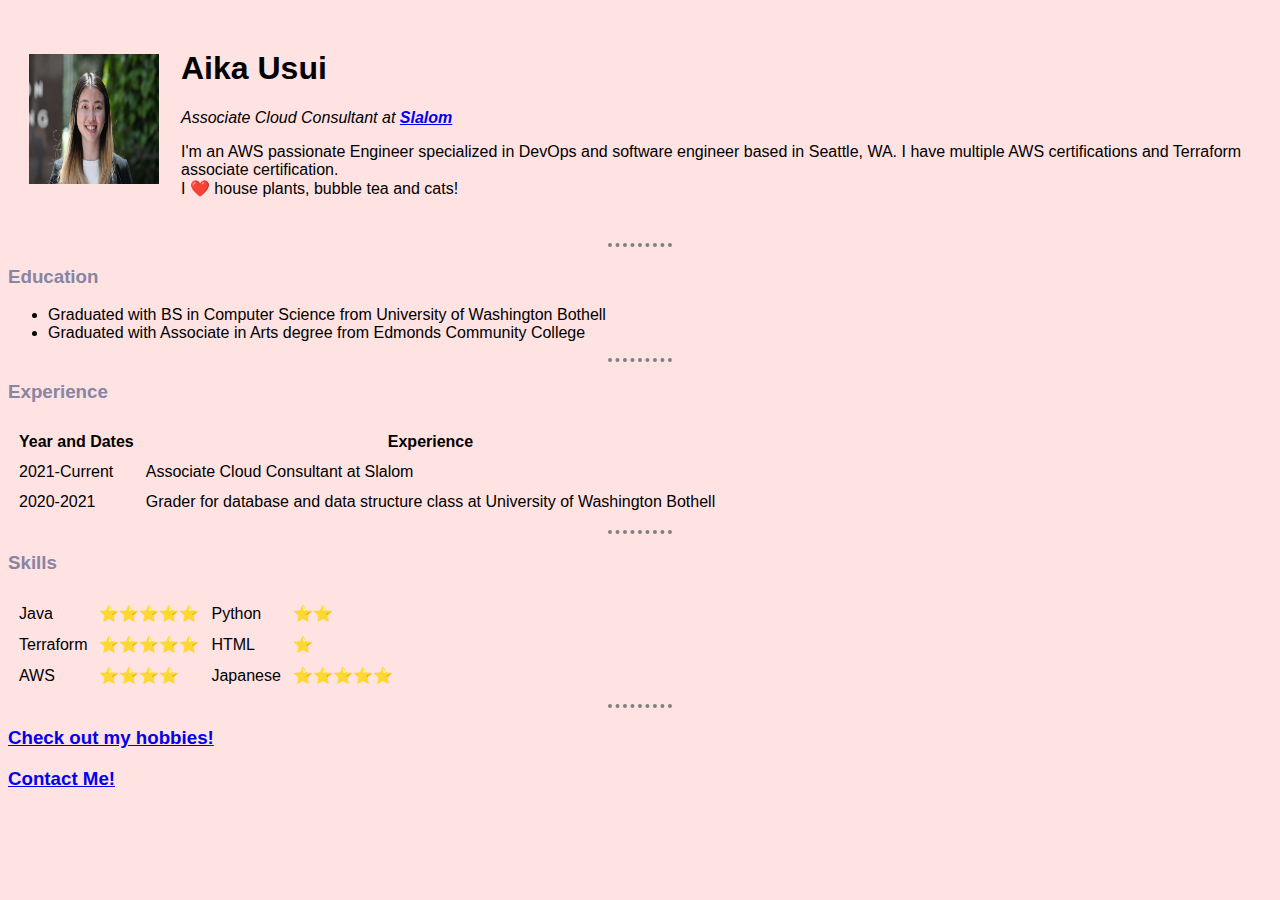
<file: index.html>
<!-- document type. This is based on the version of html. This is for HTML5.-->
<!DOCTYPE html>
<!-- Anything between the html tag is html code -->
<html lang="en">

    <head>
        <!-- Extra meta data associated to this html UTF-8 is the standard one-->
        <meta charset="UTF-8">
        <meta http-equiv="X-UA-Compatible" content="IE=edge">
        <meta name="viewport" content="width=device-width, initial-scale=1.0">
        <title>Aika's Personal Site</title>
        <link rel="stylesheet" href="css/styles.css">
    </head>

    <body>
        <table cellspacing="20">
            <tr>
                <td><img src="image/aika_usui_profile.JPG" alt="Aika Usui's profile picture" style="width:130px;height:130px;"></td>
                <td>
                    <h1>Aika Usui</h1>
                    <p><em>Associate Cloud Consultant at <strong><a href="https://www.slalom.com/">Slalom</a></strong></em></p>
                    <p>I'm an AWS passionate Engineer specialized in DevOps and software engineer based in Seattle, WA. I have multiple AWS certifications and Terraform associate certification.
                        <br>I ❤️ house plants, bubble tea and cats!
                    </p>
                </td>
            </tr>
        </table>
        <hr>
        <h3>Education</h3>
        <ul>
            <li>Graduated with BS in Computer Science from University of Washington Bothell</li>
            <li>Graduated with Associate in Arts degree from Edmonds Community College</li>
        </ul>
        <hr>
        <h3>Experience</h3>
        <table cellspacing="10">
            <thead>
                <tr>
                    <th>
                        Year and Dates
                    </th>
                    <th>
                        Experience
                    </th>
                </tr>
            </thead>
            <tbody>
                <tr>
                    <td>2021-Current</td>
                    <td>Associate Cloud Consultant at Slalom</td>
                </tr>
                <tr>
                    <td>2020-2021</td>
                    <td>Grader for database and data structure class at University of Washington Bothell</td>
                </tr>
            </tbody>
        </table>
        <hr>
        <h3>Skills</h3>
        <table cellspacing="10">
            <tbody>
                <tr>
                    <td>Java</td>
                    <td>⭐⭐⭐⭐⭐</td>
                    <td>Python</td>
                    <td>⭐⭐</td>
                </tr>
                <tr>
                    <td>Terraform</td>
                    <td>⭐⭐⭐⭐⭐</td>
                    <td>HTML</td>
                    <td>⭐</td>
                </tr>
                <tr>
                    <td>AWS</td>
                    <td>⭐⭐⭐⭐</td>
                    <td>Japanese</td>
                    <td>⭐⭐⭐⭐⭐</td>
                </tr>
            </tbody>
        </table>
        <hr>
       <h3><a href="hobbies.html"> Check out my hobbies!</a></h3>
       <h3><a href="contact.html">Contact Me!</a></h3>

    </body>

</html>
</file>
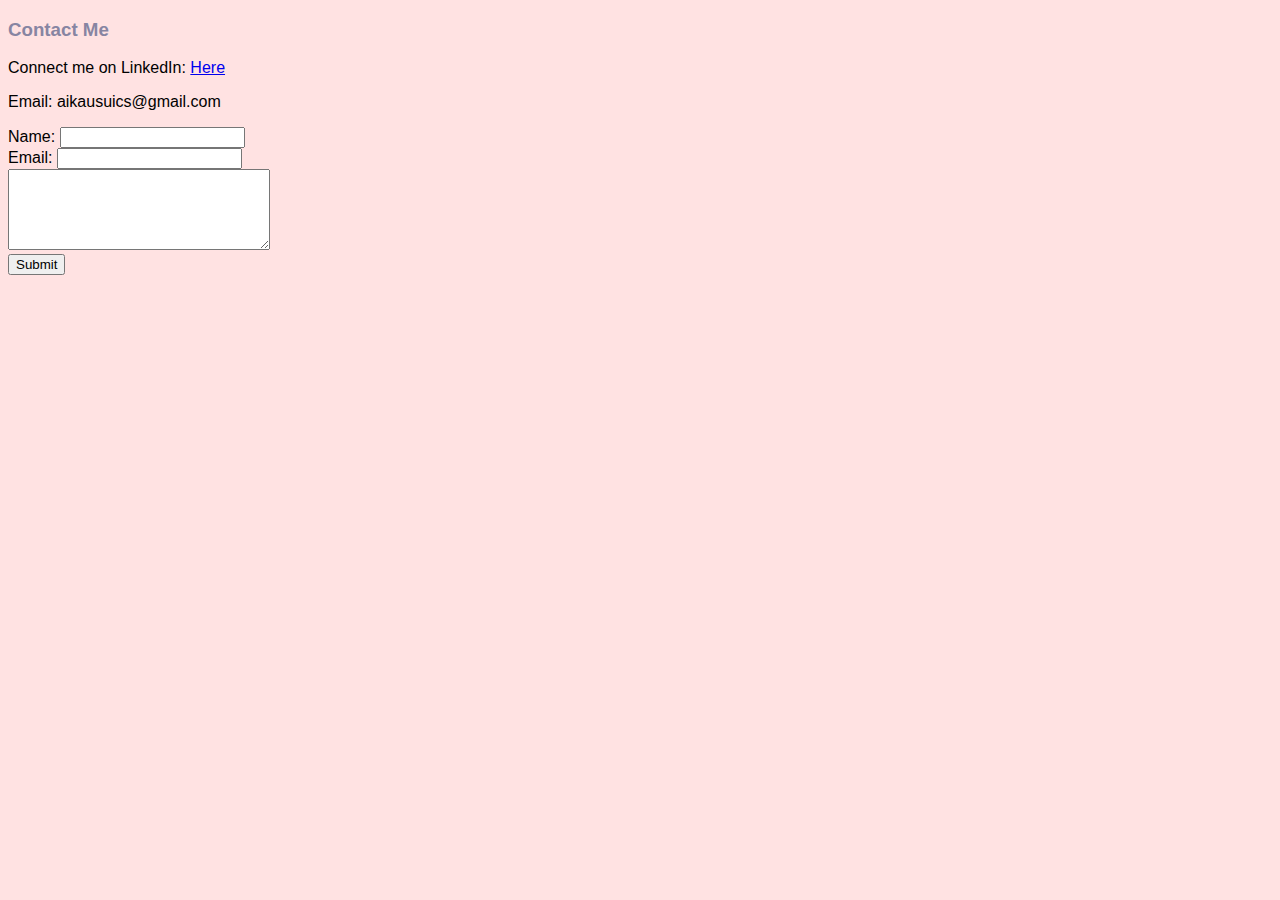
<file: contact.html>
<!DOCTYPE html>
<html lang="en">
<head>
    <meta charset="UTF-8">
    <meta http-equiv="X-UA-Compatible" content="IE=edge">
    <meta name="viewport" content="width=device-width, initial-scale=1.0">
    <title>Contact Me</title>
    <link rel="stylesheet" href="/css/styles.css">
</head>
<body>
    <h3>Contact Me</h3>
    <p>Connect me on LinkedIn: <a href="https://www.linkedin.com/in/aikausui/">Here</a></p>
    <p>Email: aikausuics@gmail.com</p>
    <form action="mailto:aikausuics@gmail.com" name="contactForm" method="post" enctype="text/plain">
        <label>Name:</label>
        <input type="text" name="yourName"><br>
        <label>Email:</label>
        <input type="email" name="yourEmail"><br>
        <textarea name="yourQuestion" rows="5" cols="30"></textarea><br>
        <input type="submit">
    </form>
</body>
</html>
</file>
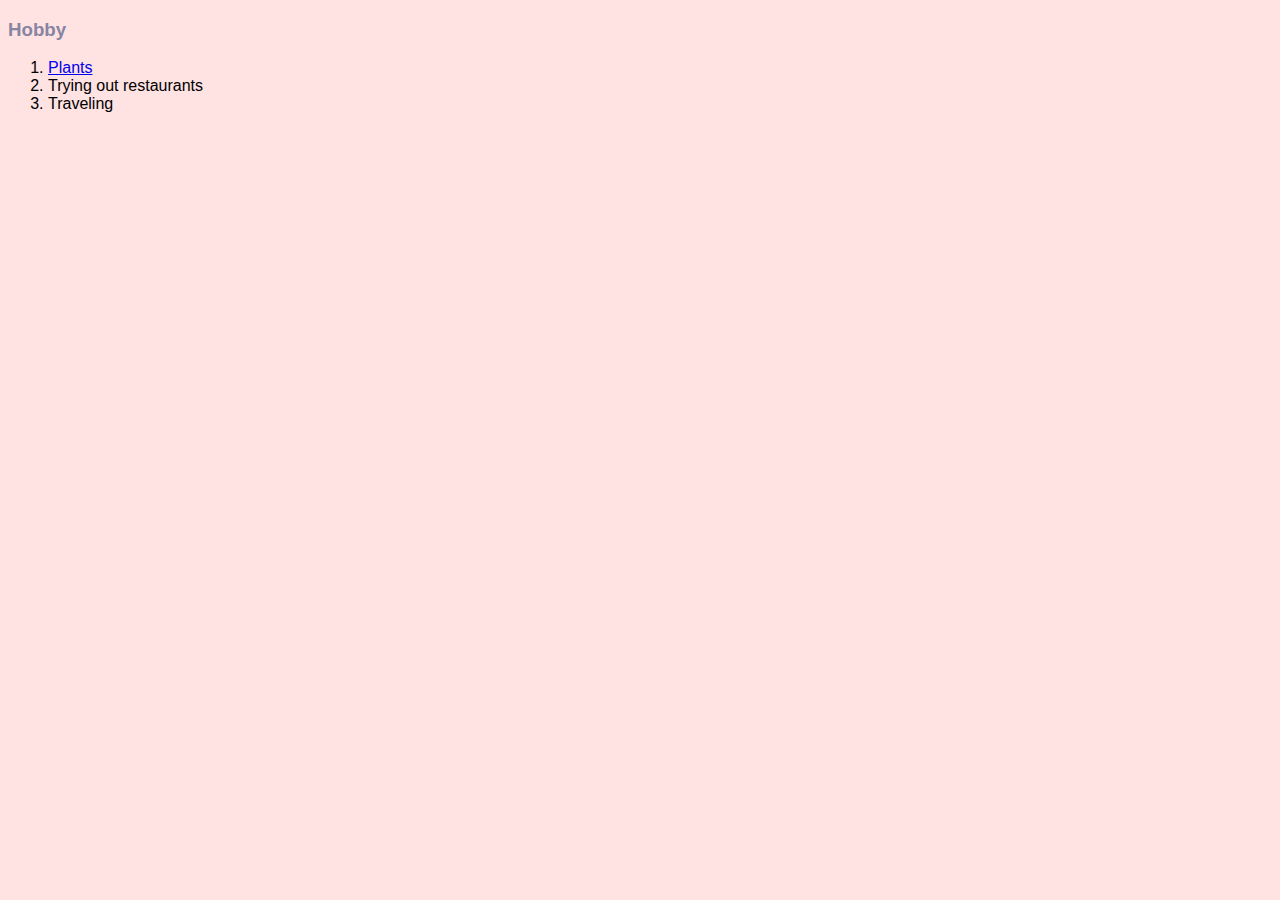
<file: hobbies.html>
<!DOCTYPE html>
<html lang="en">
<head>
    <meta charset="UTF-8">
    <meta http-equiv="X-UA-Compatible" content="IE=edge">
    <meta name="viewport" content="width=device-width, initial-scale=1.0">
    <title>Hobbies</title>
    <link rel="stylesheet" href="/css/styles.css">
</head>
<body>
    <h3>Hobby</h3>
    <ol>
        <li><a href="https://m.media-amazon.com/images/I/81QxUKjPssL.jpg">Plants</a></li>
        <li>Trying out restaurants</li>
        <li>Traveling</li>
    </ol>
</body>
</html>
</file>
<file: css/styles.css>
body {
  background-color: #FFE2E2;
}

hr {
  border-style: none;
  border-top-style: dotted;
  border-color: grey;
  border-width: 4px;
  height: 0px;
  width: 5%;
}
h2, h3 {
    color: #8785A2;
    font-family: Arial, Helvetica, sans-serif;
}

p, ul, table, ol,form {
    font-family: Arial, Helvetica, sans-serif;
}
</file>
